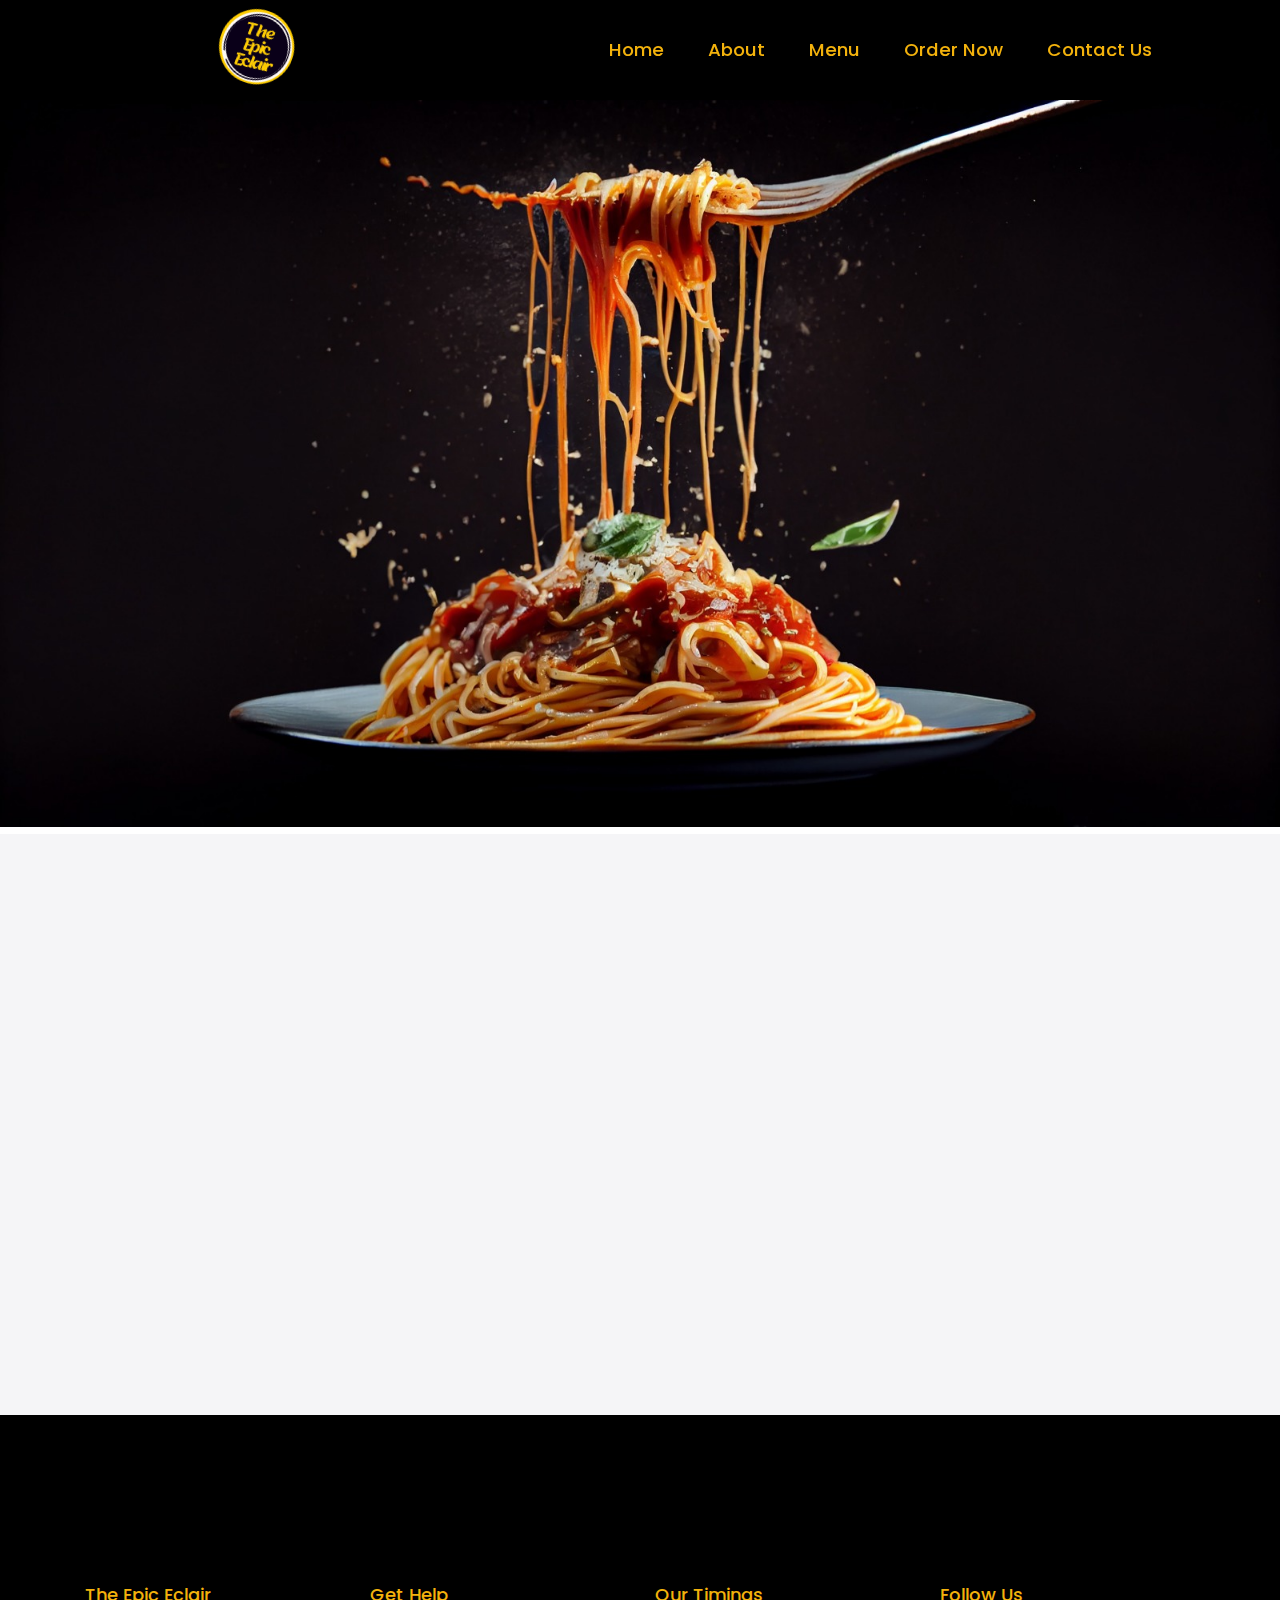
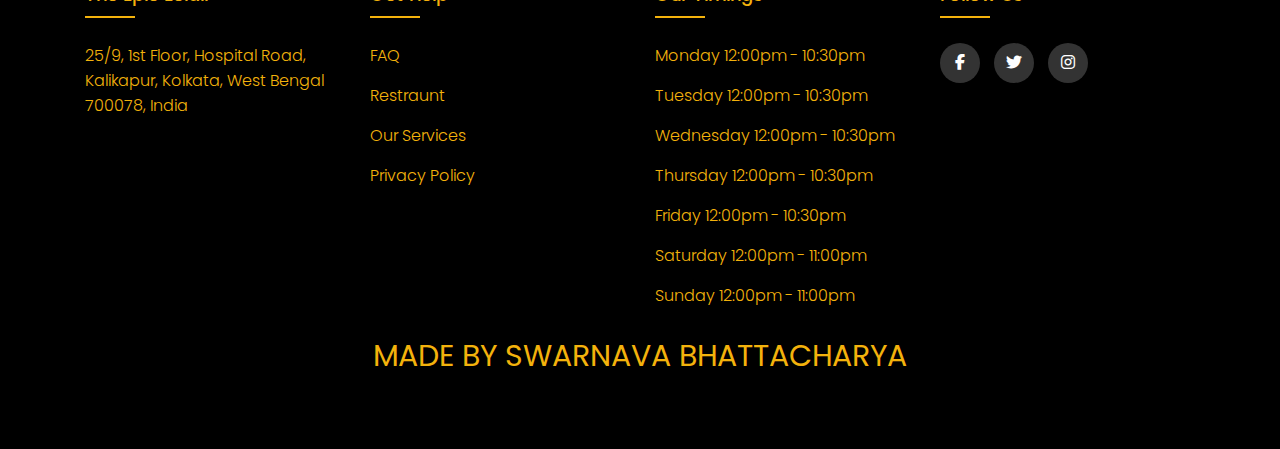
<file: index.html>
<!DOCTYPE html>
<html lang="en">
<head>
    <meta charset="UTF-8">
    <meta name="viewport" content="width=device-width, initial-scale=1.0">
    <link rel="icon" type="image/x-icon" href="logoo.jpg">
    <title>The Epic Eclair</title>
    <link rel="stylesheet" href="index.css"/>
    <link href='https://unpkg.com/boxicons@2.1.4/css/boxicons.min.css' rel='stylesheet'>
    <link rel="preconnect" href="https://fonts.gstatic.com">
    <link href="https://fonts.googleapis.com/css2?family=Inter:wght@400;700&display=swap" rel="stylesheet">
    <link rel="stylesheet" href="https://stackpath.bootstrapcdn.com/font-awesome/4.7.0/css/font-awesome.min.css">
    <link rel="stylesheet" href="https://cdnjs.cloudflare.com/ajax/libs/font-awesome/6.5.1/css/all.min.css">
</head>
<body>
    <header class="header">
        <div class="logo">
          <img src="logo.png" alt="">
          </div>
    <input type="checkbox" id="check">
    <label for="check" class="icons">
        <i class='bx bx-menu' id="menu-icon"></i>
        <i class='bx bx-x' id="close-icon"></i>
    </label>
    <nav class="navbar">
        <a href="index.html" style="--i:0;">Home</a>
        <a href="about.html" style="--i:1;">About</a>
        <a href="menu.html" style="--i:2;">Menu</a>
        <a href="order.html" style="--i:3;">Order Now</a>
        <a href="contact.html" style="--i:4;">Contact Us</a>
    </nav>
</header>
<!-- Image Slider  -->
<div class="slideshow-container">
    <div class="mySlides">
      <img src="imgslider1.jpg" style="width:100%; height: auto;">
    <div class="mySlides">
      <img src="imgslider2.jpg" style="width:100%; height: auto;">
    <div class="mySlides">
      <img src="imgslider3.png" style="width:100%; height: 70%;">
    </div>
    <a class="prev" onclick="plusSlides(-1)">&#10094;</a>
    <a class="next" onclick="plusSlides(1)">&#10095;</a>
  </div>
  <section id="about">
    <div class="about-wrapper container">
        <div class="about-text">
          <p class="small">About Us</p>
          <h2>We've been making healthy & delicious food.</h2>
          <p>Welcome to The Epic Eclair, where culinary passion meets unparalleled hospitality.
           Nestled in the heart of Kolkata, our restaurant is a vibrant celebration of flavors,
           crafted with care and served with warmth. At The Epic Eclair, we take pride in sourcing the finest, 
           freshest ingredients to create a menu that tantalizes your taste buds. Our chefs, driven by creativity 
           and a dedication to culinary excellence, artfully prepare each dish to deliver an unforgettable dining experience. 
           Whether you're here for a casual lunch, a romantic dinner, or a special celebration, our inviting ambiance and attentive
           staff ensure that every moment at The Epic Eclair is a delightful culinary journey. Join us and savor the essence of
           extraordinary dining in a setting that reflects our commitment to quality and innovation.</p>
        </div>
        <div class="about-img">
          <img src="about.jpg" >
        </div>
    </div>
  </section>
   <!-- Footer  -->
   <footer class="footer">
    <div class="slideshow-container">
        <div class="row">
             <div class="footer-col">
            <h4>The Epic Eclair</h4>
            <ul>
                <li><a href="#">25/9, 1st floor, Hospital Road, Kalikapur, Kolkata, West Bengal 700078, India</a></li>
            </ul>
            </div>
        <div class="footer-col">
            <h4>Get Help</h4>
            <ul>
                <li><a href="#">FAQ</a></li>
                <li><a href="#">Restraunt</a></li>
                <li><a href="#">Our Services</a></li>
                <li><a href="#">Privacy Policy</a></li>
            </ul>
        </div>
        <div class="footer-col">
            <h4>Our Timings</h4>
            <ul>
                <li><a href="#">Monday 12:00pm - 10:30pm</a></li>
                <li><a href="#">Tuesday 12:00pm - 10:30pm</a></li>
                <li><a href="#">Wednesday 12:00pm - 10:30pm</a></li>
                <li><a href="#">Thursday 12:00pm - 10:30pm</a></li>
                <li><a href="#">Friday 12:00pm - 10:30pm</a></li>
                <li><a href="#">Saturday 12:00pm - 11:00pm</a></li>
                <li><a href="#">Sunday 12:00pm - 11:00pm</a></li>
            </ul>
        </div>
        <div class="footer-col">
            <h4>Follow Us</h4>
            <div class="social-links">
                <a href="#"><i class="fab fa-facebook-f"></i></a>
                <a href="#"><i class="fab fa-twitter"></i></a>
                <a href="#"><i class="fab fa-instagram"></i></a>
            </div>
        </div>
    </div>
</div>
<br>
<div class="creators">
    <p>MADE BY SWARNAVA BHATTACHARYA</p>
</div>
</footer>
<!-- Image Slider Program  -->
<script>
let slideIndex = 1;
showSlides(slideIndex);
function plusSlides(n) {
  showSlides(slideIndex += n);
}
function currentSlide(n) {
  showSlides(slideIndex = n);
}
function showSlides(n) {
  let i;
  let slides = document.getElementsByClassName("mySlides");
  if (n > slides.length) {slideIndex = 1}
  if (n < 1) {slideIndex = slides.length}
  for (i = 0; i < slides.length; i++) {
    slides[i].style.display = "none";
  }
  slides[slideIndex-1].style.display = "block";
}
</script>
</body>
</html>
</file>
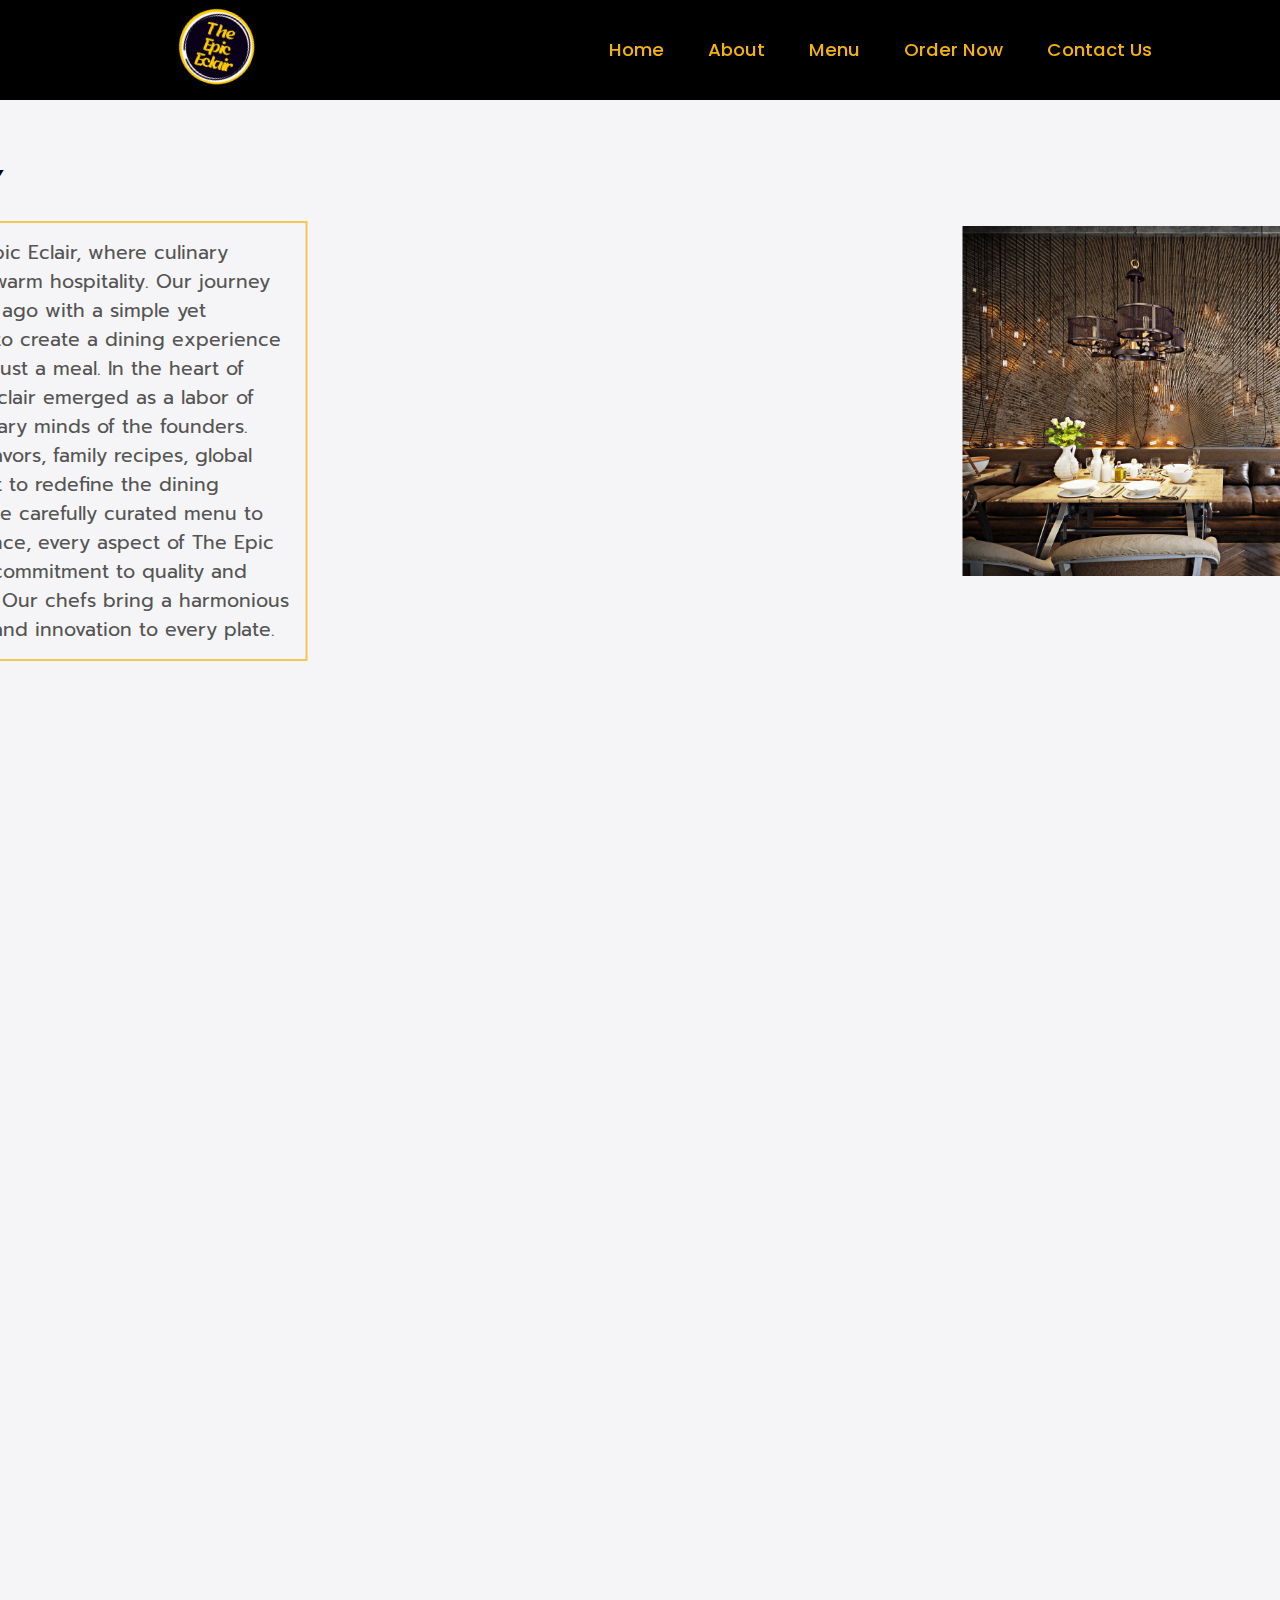
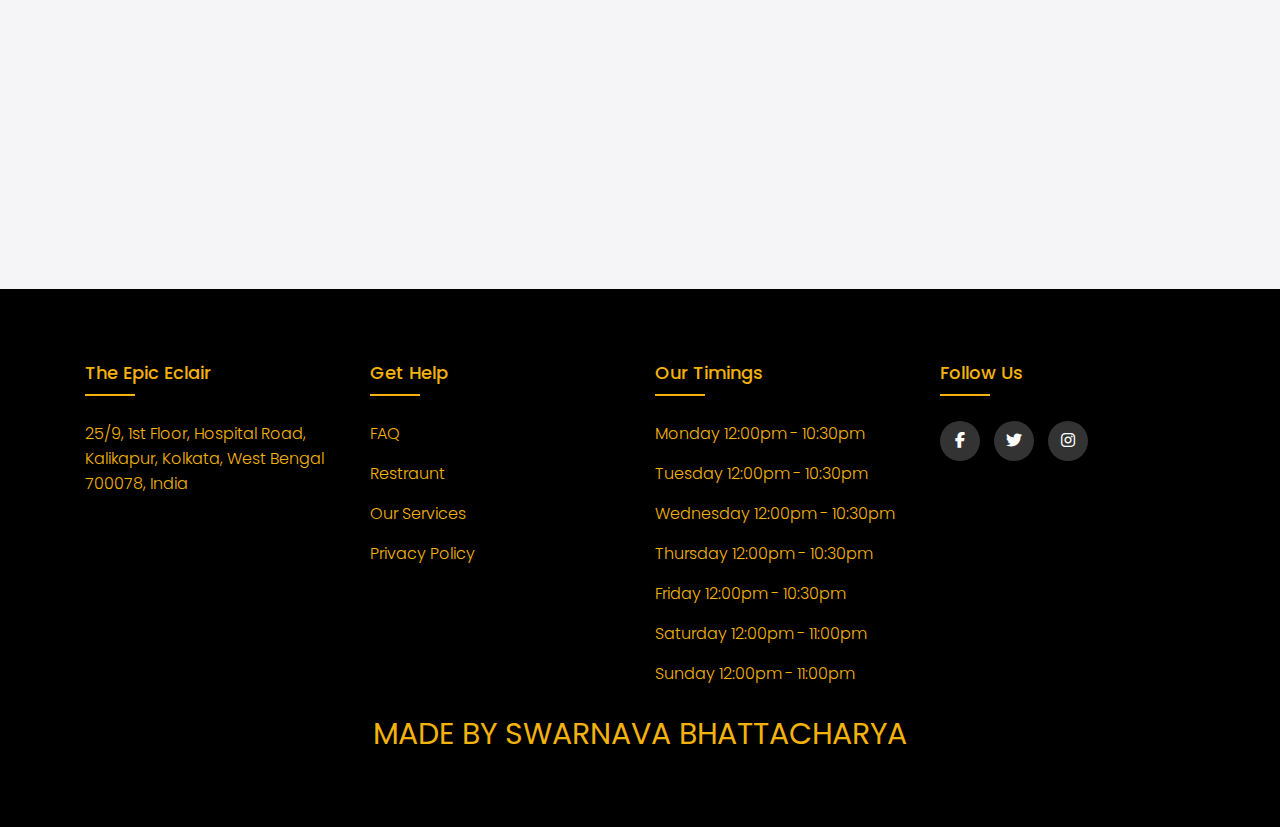
<file: about.html>
<!DOCTYPE html>
<html lang="en">
<head>
    <link rel="shortcut icon" href="logoo.jpg" type="image/x-icon">
    <meta charset="UTF-8">
    <meta name="viewport" content="width=device-width, initial-scale=1.0">
    <title>The Epic Eclair</title>
    <link rel="stylesheet" href="about.css"/>
    <link href='https://unpkg.com/boxicons@2.1.4/css/boxicons.min.css' rel='stylesheet'>
    <link rel="stylesheet" href="https://cdnjs.cloudflare.com/ajax/libs/font-awesome/6.5.1/css/all.min.css">
</head>
<body>
   <header class="header">
        <div class="logo">
          <img src="logo.png" alt="">
          </div>
    <input type="checkbox" id="check">
    <label for="check" class="icons">
        <i class='bx bx-menu' id="menu-icon"></i>
        <i class='bx bx-x' id="close-icon"></i>
    </label>
    <nav class="navbar">
        <a href="index.html" style="--i:0;">Home</a>
        <a href="about.html" style="--i:1;">About</a>
        <a href="menu.html" style="--i:2;">Menu</a>
        <a href="order.html" style="--i:3;">Order Now</a>
        <a href="contact.html" style="--i:4;">Contact Us</a>
    </nav>
</header>
<!-- About Us  -->
<section id="about">
  <div class="about-wrapper container">
    <div class="about-img">
      <img src="aboutus.jpg" style="width:100%; height: auto;">
    </div>
        <div class="about-text">
          <p1 class="small">About Us</p1>
          <h2 class="story">OUR STORY</h2>
          <p>Welcome to The Epic Eclair, where culinary excellence meets warm hospitality. Our journey began last 6 years ago with a simple
             yet ambitious vision - to create a dining experience that goes beyond just a meal. In the heart of Kolkata, The Epic Eclair
             emerged as a labor of love from the culinary minds of the founders. Inspired by local flavors, family recipes, global cuisines
             we set out to redefine the dining landscape. From the carefully curated menu to the inviting ambiance, every aspect of
             The Epic Eclair reflects our commitment to quality and passion for flavors. Our chefs bring a harmonious blend of tradition
             and innovation to every plate.</p>
         </div>
  </div>
</section>
<section id="about">
  <div class="about-wrapper container">
        <div class="about-text">
          <h2 class="story">OUR PHILOSOPHY</h2>
          <p>At The Epic Eclair, we believe in more than just serving exceptional food. We strive to create an atmosphere where every guest feels
             like a cherished friend, and every meal is a celebration. Whether you're joining us for a casual lunch, a romantic dinner, or a
             special event, our goal is to make each moment memorable.</p>
          <h2 class="story">OUR TEAM</h2>
          <p>Behind every delightful dish is a dedicated team of culinary experts and service professionals. Our chefs bring a wealth of
             experience, creativity, and a genuine passion for food. The front-of-house staff is committed to providing exceptional service,
             making every visit to The Epic Eclair a delightful experience.</p>
          <h3 class="h3">COME JOIN WITH US</h3>
          <p>Whether you're a seasoned food enthusiast or a casual diner, we invite you to join us at The Epic Eclair. Discover the flavors,
             savor the moments, and become part of our story.</p>
          <h3 class="p3">Thank you for being a part of our journey.</h3>
         </div>
         <div class="about-img">
          <img src="aboutus1.png" style="width:100%; height: auto;">
        </div>
  </div>
</section>
  <!-- Footer  -->
  <footer class="footer">
    <div class="slideshow-container">
        <div class="row">
             <div class="footer-col">
            <h4>The Epic Eclair</h4>
            <ul>
                <li><a href="#">25/9, 1st floor, Hospital Road, Kalikapur, Kolkata, West Bengal 700078, India</a></li>
            </ul>
            </div>
        <div class="footer-col">
            <h4>Get Help</h4>
            <ul>
                <li><a href="#">FAQ</a></li>
                <li><a href="#">Restraunt</a></li>
                <li><a href="#">Our Services</a></li>
                <li><a href="#">Privacy Policy</a></li>
            </ul>
        </div>
        <div class="footer-col">
            <h4>Our Timings</h4>
            <ul>
                <li><a href="#">Monday 12:00pm - 10:30pm</a></li>
                <li><a href="#">Tuesday 12:00pm - 10:30pm</a></li>
                <li><a href="#">Wednesday 12:00pm - 10:30pm</a></li>
                <li><a href="#">Thursday 12:00pm - 10:30pm</a></li>
                <li><a href="#">Friday 12:00pm - 10:30pm</a></li>
                <li><a href="#">Saturday 12:00pm - 11:00pm</a></li>
                <li><a href="#">Sunday 12:00pm - 11:00pm</a></li>
            </ul>
        </div>
        <div class="footer-col">
            <h4>Follow Us</h4>
            <div class="social-links">
                <a href="#"><i class="fab fa-facebook-f"></i></a>
                <a href="#"><i class="fab fa-twitter"></i></a>
                <a href="#"><i class="fab fa-instagram"></i></a>
            </div>
        </div>
    </div>
</div>
<br>
<div class="creators">
    <p>MADE BY SWARNAVA BHATTACHARYA</p>
</div>
</footer>
</body>
</html>
</file>
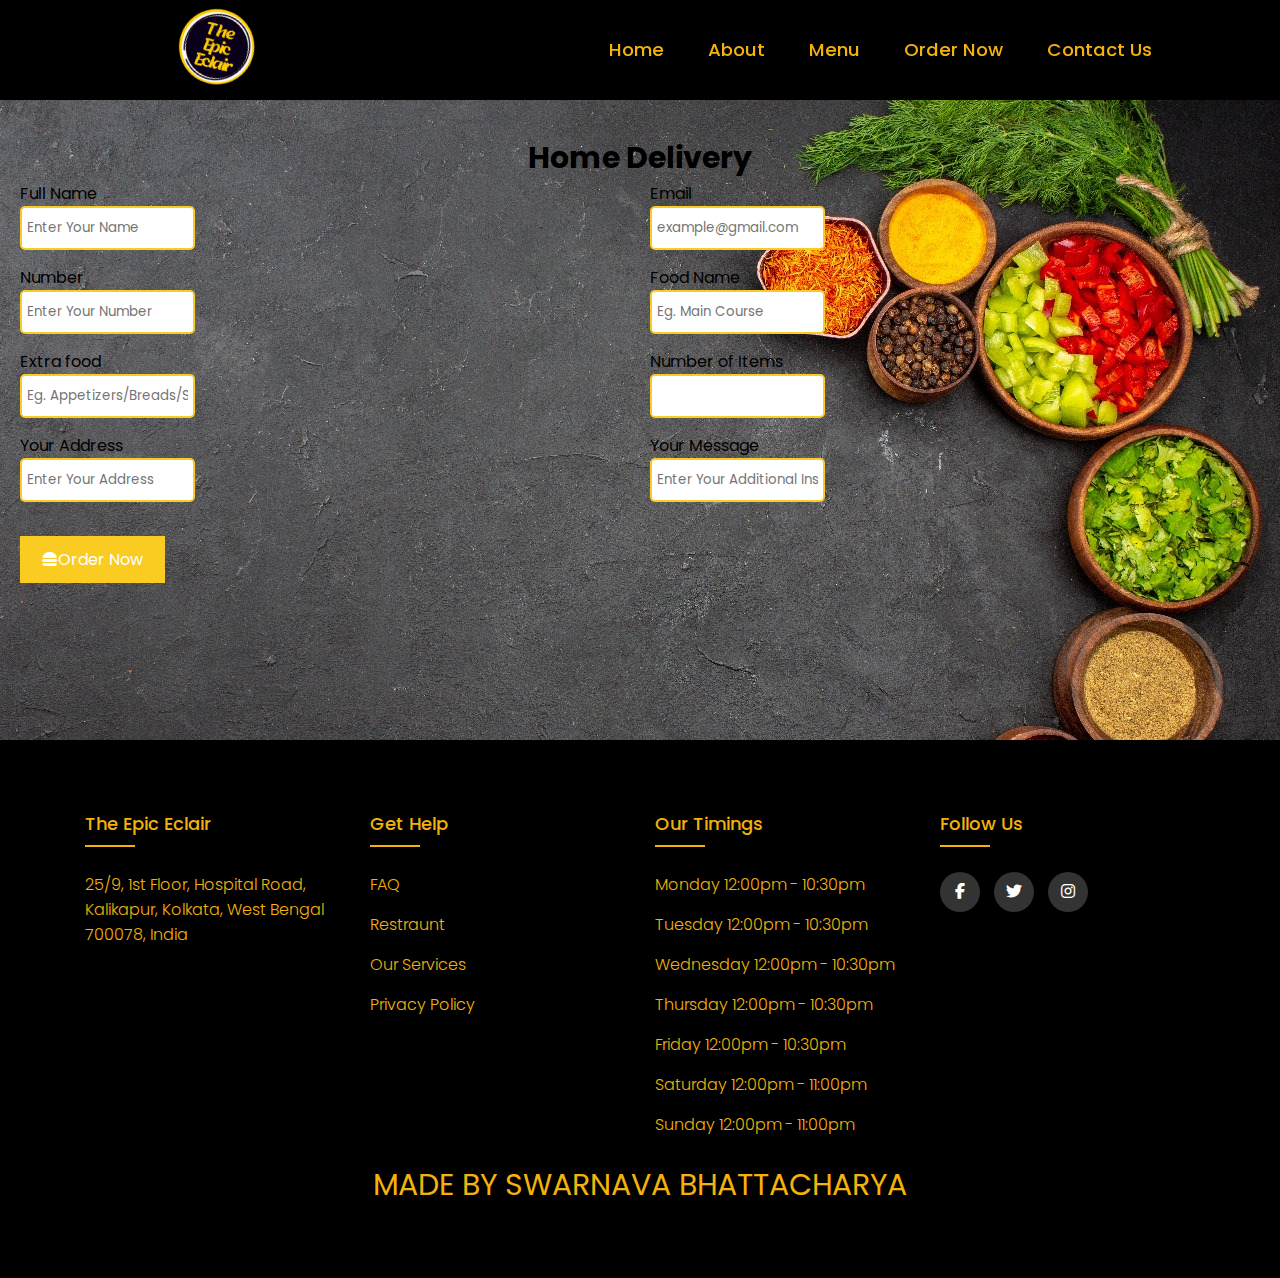
<file: order.html>
<!DOCTYPE html>
<html lang="en">
<head>
    <link rel="shortcut icon" href="logo.png" type="image/x-icon">
    <meta charset="UTF-8">
    <meta name="viewport" content="width=device-width, initial-scale=1.0">
    <title>The Epic Eclair</title>
    <link rel="stylesheet" href="order.css"/>
    <link href='https://unpkg.com/boxicons@2.1.4/css/boxicons.min.css' rel='stylesheet'>
    <link rel="preconnect" href="https://fonts.gstatic.com">
    <link href="https://fonts.googleapis.com/css2?family=Inter:wght@400;700&display=swap" rel="stylesheet">
    <link rel="stylesheet" href="https://stackpath.bootstrapcdn.com/font-awesome/4.7.0/css/font-awesome.min.css">
    <link rel="stylesheet" href="https://cdnjs.cloudflare.com/ajax/libs/font-awesome/6.5.1/css/all.min.css">
    <link rel="icon" type="image/x-icon" href="logoo.jpg">
</head>
<body>
    <header class="header">
        <div class="logo">
          <img src="logo.png" alt="">
          </div>
    <input type="checkbox" id="check">
    <label for="check" class="icons">
        <i class='bx bx-menu' id="menu-icon"></i>
        <i class='bx bx-x' id="close-icon"></i>
    </label>
    <nav class="navbar">
        <a href="index.html" style="--i:0;">Home</a>
        <a href="about.html" style="--i:1;">About</a>
        <a href="menu.html" style="--i:2;">Menu</a>
        <a href="order.html" style="--i:3;">Order Now</a>
        <a href="contact.html" style="--i:4;">Contact Us</a>
    </nav>
</header>
    <!-- Order Now  -->
    <div class="order">
        <div class="order_main">
            <div class="order_form">
                <h2>Home Delivery</h2>
                <div class="order_list">
                    <div class="order_left">
                        <p>Full Name</p>
                        <input type="text" placeholder="Enter Your Name">
                        <p>Number</p>
                        <input type="number" placeholder="Enter Your Number">
                        <p>Extra food</p>
                        <input type="text" placeholder="Eg. Appetizers/Breads/Sides/Desserts">
                        <p>Your Address</p>
                        <input placeholder="Enter Your Address"></input>
                    </div>
                    <div class="order_right">
                        <p>Email</p>
                        <input type="email" placeholder="example@gmail.com">
                        <p>Food Name</p>
                        <input type="text" placeholder="Eg. Main Course">
                        <p>Number of Items</p>
                        <input type="number" placeholder="">
                        <p>Your Message</p>
                        <input placeholder="Enter Your Additional Instructions"></input>
                    </div>
                </div>
                <a href="#" class="order_btn"><i class="fa-solid fa-burger"></i>Order Now</a>
            </div>
        </div>
    </div>
    <!-- Footer  -->
    <footer class="footer">
        <div class="slideshow-container">
            <div class="row">
                 <div class="footer-col">
                <h4>The Epic Eclair</h4>
                <ul>
                    <li><a href="#">25/9, 1st floor, Hospital Road, Kalikapur, Kolkata, West Bengal 700078, India</a></li>
                </ul>
                </div>
            <div class="footer-col">
                <h4>Get Help</h4>
                <ul>
                    <li><a href="#">FAQ</a></li>
                    <li><a href="#">Restraunt</a></li>
                    <li><a href="#">Our Services</a></li>
                    <li><a href="#">Privacy Policy</a></li>
                </ul>
            </div>
            <div class="footer-col">
                <h4>Our Timings</h4>
                <ul>
                    <li><a href="#">Monday 12:00pm - 10:30pm</a></li>
                    <li><a href="#">Tuesday 12:00pm - 10:30pm</a></li>
                    <li><a href="#">Wednesday 12:00pm - 10:30pm</a></li>
                    <li><a href="#">Thursday 12:00pm - 10:30pm</a></li>
                    <li><a href="#">Friday 12:00pm - 10:30pm</a></li>
                    <li><a href="#">Saturday 12:00pm - 11:00pm</a></li>
                    <li><a href="#">Sunday 12:00pm - 11:00pm</a></li>
                </ul>
            </div>
            <div class="footer-col">
                <h4>Follow Us</h4>
                <div class="social-links">
                    <a href="#"><i class="fab fa-facebook-f"></i></a>
                    <a href="#"><i class="fab fa-twitter"></i></a>
                    <a href="#"><i class="fab fa-instagram"></i></a>
                </div>
            </div>
        </div>
    </div>
    <br>
    <div class="creators">
        <p>MADE BY SWARNAVA BHATTACHARYA</p>
    </div>
    </footer>
</body>
</html>
</file>
<file: index.css>
@import url('https://fonts.googleapis.com/css2?family=Montserrat:wght@500&family=Poppins&display=swap');
@import url('https://fonts.googleapis.com/css2?family=Poppins:wght@300;400;500;600;700&display=swap');
*{
    padding: 0; 
    margin: 0; 
    box-sizing: border-box;
    font-family: 'Montserrat', sans-serif;
    font-family: 'Poppins', sans-serif;
}
body {
  min-height: 100vh;
  background-size: cover;
  background-position: center;
  background-color: #fff;
}
.header{
  position: fixed;
  background-color: rgb(0, 0, 0);
  top: 0;
  left: 0;
  width: 100%;
  padding: 1.3rem 10%;
  display: flex;
  justify-content: space-between;
  align-items: center;
  z-index: 100;
}
.header::before {
  content: '';
  position: absolute;
  top: 0;
  left: 0;
  width: 100%;
  height: 100%;
  background: rgba(0, 0, 0, .1);
  backdrop-filter: blur(50px);
  z-index: -1;
}
.header::after{
  content: '';
  position: absolute;
  top: 0;
  left: -100%;
  width: 100%;
  height: 100%;
}
.navbar a::after {
  content: '';
  position: absolute;
  left: 0;
  bottom: -6px;
  width: 100%;
  height: 3px;
  background: #F3B20C;
  border-radius: 5px;
  transform: scaleX(0);
  transition: transform .5s;
}
.navbar a:hover::after {
  transform-origin: left;
  transform: scaleX(1);
}
.navbar a {
  font-size: 1.15rem;
  color: #F3B20C;
  text-decoration: none;
  font-weight: 500;
  margin-left: 2.5rem;
}
#check {
  display: none;
}
.icons {
  position: absolute;
  right: 5%;
  font-size: 2.8rem;
  color: #F3B20C;
  cursor: pointer;
  display: none;
}
/* Breakpoints */
@media (max-width: 992px) {
  .header{
      padding: 1.3rem 5%;
  }
}
@media (max-width: 768px) {
  .icons{
      display: inline-flex;
  }
  #check:checked~.icons #menu-icon {
      display: none;
  }
  .icons #close-icon {
      display: none;
  }
  #check:checked~.icons #close-icon {
      display: block;
  }
  .navbar{
      position: absolute;
      top: 100%;
      left: 0;
      width: 100%;
      height: 0;
      background: rgba(0, 0, 0, .1);
      backdrop-filter: blur(50px);
      box-shadow: 0 .5rem 1rem rgba(0, 0, 0, .1);
      overflow: hidden;
      transition: .3s ease;
  }
  #check:checked~.navbar {
      height: 17.7rem;
  }
  .navbar a{
      display: block;
      font-size: 1.1rem;
      margin: 1.5rem 0;
      text-align: center;
      transform: translateY(-50px);
      opacity: 0;
      transition: .3s ease;
  }
  #check:checked~.navbar a {
      transform: translateY(0);
      opacity: 1;
      transition-delay: calc(.15s *var(--i));
  }
}
/* Logo Animation */
  .logo{
    margin: -15px 50px;
    transform: scale(1.2);
    transform: rotateZ(20deg);
    animation-delay: 0;
    animation-name: rotadu;
    animation-duration: 1.6s;
}
@keyframes rotadu{
    from{
        transform: translateX(-300px) translateY(0px) rotateZ(200deg);
    }
}
.logo img{
    position: relative;
    height: 75px; 
    margin: 3px 40px;
    transform: translateY(0px);}
/* Image Slider */
* {box-sizing:border-box}
.slideshow-container {
  padding-top: 96px;
  width: 100%;
  position: relative;
}
.mySlides {
  display: flex;
  flex-wrap: wrap;
}
.prev, .next {
  cursor: pointer;
  position: absolute;
  top: 50%;
  width: auto;
  margin-top: -22px;
  padding: 16px;
  color: white;
  font-weight: bold;
  font-size: 18px;
  transition: 0.6s ease;
  border-radius: 0 3px 3px 0;
  user-select: none;
}
.next {
  right: 0;
  border-radius: 3px 0 0 3px;
  position: absolute;
}
.prev:hover, .next:hover {
  background-color: rgba(0,0,0,0.8);
}
/* About Us */
#about {
  padding: 50px 0;
  background: #f5f5f7;
}
.about-wrapper {
  display: flex;
  flex-wrap: wrap;
}
#about h2 {
  font-size: 2.3rem;
  font-family: 'Franklin Gothic Medium', 'Arial Narrow', Arial, sans-serif;
}
#about p {
  font-size: 1.2rem;
  color: #555;
  font-family: 'Segoe UI', Tahoma, Geneva, Verdana, sans-serif;
}
#about .small {
  font-size: 1.2rem;
  color: #666;
  font-weight: 600;
  font-family: "Poppins", sans-serif;
}
.about-img {
  flex: 1 1 400px;
  padding: 30px;
  transform: translate(150%);
  animation: about-img-animation 1s ease-in-out forwards;
}
@keyframes about-img-animation {
  100% {
    transform: translate(0);
  }
}
.about-text {
  flex: 1 1 400px;
  padding: 30px;
  margin: auto;
  transform: translateX(-150%);
  animation: about-text-animation 1s ease-in-out forwards;
}
@keyframes about-text-animation {
  100% {
    transform: translate(0);
  }
}
.about-img img {
  display: block;
  height: 400px;
  max-width: 100%;
  margin: auto;
  object-fit: cover;
  object-position: right;
}
/* Footer  */
*{
  margin: 0;
  padding: 0;
  box-sizing: border-box;
}
.container{
max-width: 1170px;
margin: auto;
}
.row{
  display: flex;
  flex-wrap: wrap;
}
ul{
  list-style: none;
}
.footer{
background-color: black ;
padding: 70px;
}
.footer-col{
  width: 25%;
  padding: 0 15px;
}
.footer-col h4{
  font-size: 18px;
  color: #F3B20C;
  text-transform: capitalize;
  margin-bottom: 35px;
  font-weight: 500;
  position: relative;
}
.footer-col h4::before{
  content: '';
  position: absolute;
  left: 0;
  bottom: -10px;
  background-color: #F3B20C;
  height: 2px;
  box-sizing: border-box;
  width: 50px;
}
.footer-col ul li:not(:last-child){
  margin-bottom: 15px;
}
.footer-col ul li a{
  font-size: 16px;
  text-transform: capitalize;
  color: #F3B20C;
  text-decoration: none;
  font-weight: 300;
  color: #F3B20C;
  display: block;
  transition: all 0.3s ease;
}
.footer-col ul li a:hover{
  color: #F3B20C;
  padding-left: 10px;

}
.footer-col .social-links a{
  display: inline-block;
  height: 40px;
  width: 40px;
  background-color: rgba(255, 255, 255, 0.2);
  margin:0 10px 10px 0;
  text-align: center;
  line-height: 40px;
  border-radius: 50%;
  color: #ffffff;
  transition: all 0.5s ease;
}
.footer-col .social-links a:hover{
  color: #24262b;
  background-color: #ffffff;
}
@media(max-width: 767px){
  .footer-col{
      width: 50%;
      margin-bottom: 30px;
  }
}
@media(max-width: 574px){
  .footer-col{
      width: 100%;
  }
}
.creators
{
    padding: 0 15px;
    text-align: center;
    font-size: 30px;
    color: #F3B20C;
}
</file>
<file: about.css>
@import url('https://fonts.googleapis.com/css2?family=Montserrat:wght@500&family=Poppins&display=swap');
@import url('https://fonts.googleapis.com/css2?family=Montserrat:wght@500&family=Permanent+Marker&family=Poppins&family=Prompt&display=swap');
@import url('https://fonts.googleapis.com/css2?family=Poppins:wght@300;400;500;600;700&display=swap');
*{
    padding: 0; 
    margin: 0; 
    box-sizing: border-box;
    font-family: 'Montserrat', sans-serif;
    font-family: 'Poppins', sans-serif;
}
body {
  min-height: 100vh;
  background-size: cover;
  background-position: center;
  background-color: #ffff;
}
.header{
  position: fixed;
  background-color: rgb(0, 0, 0);
  top: 0;
  left: 0;
  width: 100%;
  padding: 1.3rem 10%;
  display: flex;
  justify-content: space-between;
  align-items: center;
  z-index: 100;
}
.header::before {
  content: '';
  position: absolute;
  top: 0;
  left: 0;
  width: 100%;
  height: 100%;
  background: rgba(0, 0, 0, .1);
  backdrop-filter: blur(50px);
  z-index: -1;
}
.header::after{
  content: '';
  position: absolute;
  top: 0;
  left: -100%;
  width: 100%;
  height: 100%;
}
.navbar a::after {
  content: '';
  position: absolute;
  left: 0;
  bottom: -6px;
  width: 100%;
  height: 3px;
  background: #F3B20C;
  border-radius: 5px;
  transform: scaleX(0);
  transition: transform .5s;
}
.navbar a:hover::after {
  transform-origin: left;
  transform: scaleX(1);
}
.navbar a {
  font-size: 1.15rem;
  color: #F3B20C;
  text-decoration: none;
  font-weight: 500;
  margin-left: 2.5rem;
}
#check {
  display: none;
}
.icons {
  position: absolute;
  right: 5%;
  font-size: 2.8rem;
  color: #F3B20C;
  cursor: pointer;
  display: none;
}
/* Breakpoints */
@media (max-width: 992px) {
  .header{
      padding: 1.3rem 5%;
  }
}
@media (max-width: 768px) {
  .icons{
      display: inline-flex;
  }
  #check:checked~.icons #menu-icon {
      display: none;
  }
  .icons #close-icon {
      display: none;
  }
  #check:checked~.icons #close-icon {
      display: block;
  }
  .navbar{
      position: absolute;
      top: 100%;
      left: 0;
      width: 100%;
      height: 0;
      background: rgba(0, 0, 0, .1);
      backdrop-filter: blur(50px);
      box-shadow: 0 .5rem 1rem rgba(0, 0, 0, .1);
      overflow: hidden;
      transition: .3s ease;
  }
  #check:checked~.navbar {
      height: 17.7rem;
  }
  .navbar a{
      display: block;
      font-size: 1.1rem;
      margin: 1.5rem 0;
      text-align: center;
      transform: translateY(-50px);
      opacity: 0;
      transition: .3s ease;
  }
  #check:checked~.navbar a {
      transform: translateY(0);
      opacity: 1;
      transition-delay: calc(.15s *var(--i));
  }
}
/* Logo Animation */
  .logo{
    margin: -15px 10px;
    transform: scale(1.2);
    transform: rotateZ(20deg);
    animation-name: rotadu;
    animation-duration: 1.6s;
}
@keyframes rotadu{
    from{
        transform: translateX(-100px) translateY(0px) rotateZ(200deg);
    }
}
.logo img{
    position: relative;
    height: 75px; 
    margin: 3px 40px;
    transform: translateY(0px);}
    /* About Section  */
#about {
    padding-top: 96px;
    padding-bottom: 40px;
    background: #f5f5f7;
  }
  .about-wrapper {
    display: flex;
    flex-wrap: wrap;
  }
  .story {
    font-size: 2.3rem;
    font-family: 'Montserrat', sans-serif;
    font-family: 'Permanent Marker', cursive;
    font-family: 'Poppins', sans-serif;
    font-family: 'Prompt', sans-serif;
  }
  #about p {
    font-size: 1.2rem;
    color: #555;
    font-family: 'Montserrat', sans-serif;
    font-family: 'Permanent Marker', cursive;
    font-family: 'Poppins', sans-serif;
    font-family: 'Prompt', sans-serif;
    border: 2.5px solid rgba(243, 178, 12, 0.696);
    padding: 15px;
    margin: 10px;
  }
  #about .small {
    font-size: 1.2rem;
    color: #666;
    font-weight: 600;
    font-family: "Poppins", sans-serif;
  }
  .about-img {
    flex: 1 1 400px;
    padding: 30px;
    transform: translate(150%);
    animation: about-img-animation 1s ease-in-out forwards;
    height: 500px;
    overflow: hidden;
  }
 .about-img img {
  transition: transform .5s ease
}
.about-img:hover img {
transform: scale(1.1);
}
.h3 {
  font-family: 'Montserrat', sans-serif;
  font-family: 'Permanent Marker', cursive;
  font-family: 'Poppins', sans-serif;
  font-family: 'Prompt', sans-serif;
  font-size: 2.2rem;
}
.p3 {
  font-family: 'Segoe UI', Tahoma, Geneva, Verdana, sans-serif; 
  font-size: 2rem;
}
@keyframes about-img-animation {
  100% {
    transform: translate(0);
  }
}
.about-text {
  flex: 1 1 400px;
  padding: 30px;
  margin: auto;
  transform: translate(-150%);
  animation: about-text-animation 1s ease-in-out forwards;
}
@keyframes about-text-animation {
  100% {
    transform: translate(0);
  }
}
.about-img img {
  display: block;
  height: 500px;
  max-width: 100%;
  margin: auto;
  object-fit: cover;
  object-position: right;
}
  @keyframes about-img-animation {
    100% {
      transform: translate(0);
    }
  }
  .about-text {
    flex: 1 1 400px;
    padding: 30px;
    margin: auto;
    transform: translateX(-150%);
    animation: about-text-animation 1s ease-in-out forwards;
  }
  @keyframes about-text-animation {
    100% {
      transform: translate(0);
    }
  }
  .about-img img {
    display: block;
    padding-top: 100px;
    height: 700px;
    max-width: 100%;
    margin: auto;
    object-fit: cover;
    object-position: right;
  }
  /* Footer  */
*{
  margin: 0;
  padding: 0;
  box-sizing: border-box;
}
.container{
max-width: 1170px;
margin: auto;
}
.row{
  display: flex;
  flex-wrap: wrap;
}
ul{
  list-style: none;
}
.footer{
background-color: black ;
padding: 70px;
}
.footer-col{
  width: 25%;
  padding: 0 15px;
}
.footer-col h4{
  font-size: 18px;
  color: #F3B20C;
  text-transform: capitalize;
  margin-bottom: 35px;
  font-weight: 500;
  position: relative;
}
.footer-col h4::before{
  content: '';
  position: absolute;
  left: 0;
  bottom: -10px;
  background-color: #F3B20C;
  height: 2px;
  box-sizing: border-box;
  width: 50px;
}
.footer-col ul li:not(:last-child){
  margin-bottom: 15px;
}
.footer-col ul li a{
  font-size: 16px;
  text-transform: capitalize;
  color: #F3B20C;
  text-decoration: none;
  font-weight: 300;
  color: #F3B20C;
  display: block;
  transition: all 0.3s ease;
}
.footer-col ul li a:hover{
  color: #F3B20C;
  padding-left: 10px;

}
.footer-col .social-links a{
  display: inline-block;
  height: 40px;
  width: 40px;
  background-color: rgba(255, 255, 255, 0.2);
  margin:0 10px 10px 0;
  text-align: center;
  line-height: 40px;
  border-radius: 50%;
  color: #ffffff;
  transition: all 0.5s ease;
}
.footer-col .social-links a:hover{
  color: #24262b;
  background-color: #ffffff;
}
@media(max-width: 767px){
  .footer-col{
      width: 50%;
      margin-bottom: 30px;
  }
}
@media(max-width: 574px){
  .footer-col{
      width: 100%;
  }
}
.creators
{
    padding: 0 15px;
    text-align: center;
    font-size: 30px;
    color: #F3B20C;
}
</file>
<file: order.css>
@import url('https://fonts.googleapis.com/css2?family=Montserrat:wght@500&family=Poppins&display=swap');
@import url('https://fonts.googleapis.com/css2?family=Poppins:wght@300;400;500;600;700&display=swap');
*{
    padding: 0; 
    margin: 0; 
    box-sizing: border-box;
    font-family: 'Montserrat', sans-serif;
    font-family: 'Poppins', sans-serif;
}
body {
  min-height: 100vh;
  background-size: cover;
  background-position: center;
  background-color: #fff;
}
.header{
  position: fixed;
  background-color: rgb(0, 0, 0);
  top: 0;
  left: 0;
  width: 100%;
  padding: 1.3rem 10%;
  display: flex;
  justify-content: space-between;
  align-items: center;
  z-index: 100;
}
.header::before {
  content: '';
  position: absolute;
  top: 0;
  left: 0;
  width: 100%;
  height: 100%;
  background: rgba(0, 0, 0, .1);
  backdrop-filter: blur(50px);
  z-index: -1;
}
.header::after{
  content: '';
  position: absolute;
  top: 0;
  left: -100%;
  width: 100%;
  height: 100%;
}
.navbar a::after {
  content: '';
  position: absolute;
  left: 0;
  bottom: -6px;
  width: 100%;
  height: 3px;
  background: #F3B20C;
  border-radius: 5px;
  transform: scaleX(0);
  transition: transform .5s;
}
.navbar a:hover::after {
  transform-origin: left;
  transform: scaleX(1);
}
.navbar a {
  font-size: 1.15rem;
  color: #F3B20C;
  text-decoration: none;
  font-weight: 500;
  margin-left: 2.5rem;
}
#check {
  display: none;
}
.icons {
  position: absolute;
  right: 5%;
  font-size: 2.8rem;
  color: #F3B20C;
  cursor: pointer;
  display: none;
}
/* Breakpoints */
@media (max-width: 992px) {
  .header{
      padding: 1.3rem 5%;
  }
}
@media (max-width: 768px) {
  .icons{
      display: inline-flex;
  }
  #check:checked~.icons #menu-icon {
      display: none;
  }
  .icons #close-icon {
      display: none;
  }
  #check:checked~.icons #close-icon {
      display: block;
  }
  .navbar{
      position: absolute;
      top: 100%;
      left: 0;
      width: 100%;
      height: 0;
      background: rgba(0, 0, 0, .1);
      backdrop-filter: blur(50px);
      box-shadow: 0 .5rem 1rem rgba(0, 0, 0, .1);
      overflow: hidden;
      transition: .3s ease;
  }
  #check:checked~.navbar {
      height: 17.7rem;
  }
  .navbar a{
      display: block;
      font-size: 1.1rem;
      margin: 1.5rem 0;
      text-align: center;
      transform: translateY(-50px);
      opacity: 0;
      transition: .3s ease;
  }
  #check:checked~.navbar a {
      transform: translateY(0);
      opacity: 1;
      transition-delay: calc(.15s *var(--i));
  }
}
/* Logo Animation */
  .logo{
    margin: -15px 10px;
    transform: scale(1.2);
    transform: rotateZ(20deg);
    animation-name: rotadu;
    animation-duration: 1.6s;
}
@keyframes rotadu{
    from{
        transform: translateX(-100px) translateY(0px) rotateZ(200deg);
    }
}
.logo img{
    position: relative;
    height: 75px; 
    margin: 3px 40px;
    transform: translateY(0px);}
/* Order Now  */
.order{
  width: 100%;
  padding-top: 120px;
  background: url(order1.jpeg);
}
.order h1{
  display: flex;
  align-items: center;
  justify-content: center;
  font-size: 45px;
  position: relative;
}
.order h1 span{
  color: #facc22;
  margin-right: 10px;
  position: relative;
}
.order .order_main{
  display: flex;
  align-items: center;
  justify-content: space-around;
  top: 15px;
}
.order .order_main .order_form{
  width: 100%;
  height: 620px;
  padding: 15px 20px 0 20px;
  border-radius: 10px;
  position: relative;
}

.order .order_main .order_form h2{
  text-align: center;
  font-size: 30px;
  position: relative;
}

.order .order_main .order_form .order_list{
  display: grid;
  grid-template-columns: 1fr 1fr;
  grid-gap: 0 20px;
  margin-bottom: 30px;
  position: relative;
}
.order .order_main .order_form .order_list input{
  width: 175px;
  border: 2px solid #facc22;
  border-radius: 5px;
  color: #000;
  padding: 10px 5px;
  margin-bottom: 15px;
  position: relative;
}

.order .order_main .order_form .order_list textarea{
  width: 350px;
  height: 200px;
  border: 2px solid #facc22;
  border-radius: 5px;
  color: #000;
  padding: 10px 5px;
  position: relative;
}

.order .order_main .order_form .order_btn{
  padding: 10px 20px;
  border: 2px solid #facc22;
  text-decoration: none;
  color: #fff;
  background: #facc22;
  position: relative;
}
/* Footer  */
*{
    margin: 0;
    padding: 0;
    box-sizing: border-box;
  }
  .container{
  max-width: 1170px;
  margin: auto;
  }
  .row{
    display: flex;
    flex-wrap: wrap;
  }
  ul{
    list-style: none;
  }
  .footer{
  background-color: black ;
  padding: 70px;
  }
  .footer-col{
    width: 25%;
    padding: 0 15px;
  }
  .footer-col h4{
    font-size: 18px;
    color: #F3B20C;
    text-transform: capitalize;
    margin-bottom: 35px;
    font-weight: 500;
    position: relative;
  }
  .footer-col h4::before{
    content: '';
    position: absolute;
    left: 0;
    bottom: -10px;
    background-color: #F3B20C;
    height: 2px;
    box-sizing: border-box;
    width: 50px;
  }
  .footer-col ul li:not(:last-child){
    margin-bottom: 15px;
  }
  .footer-col ul li a{
    font-size: 16px;
    text-transform: capitalize;
    color: #F3B20C;
    text-decoration: none;
    font-weight: 300;
    color: #F3B20C;
    display: block;
    transition: all 0.3s ease;
  }
  .footer-col ul li a:hover{
    color: #F3B20C;
    padding-left: 10px;

  }
  .footer-col .social-links a{
    display: inline-block;
    height: 40px;
    width: 40px;
    background-color: rgba(255, 255, 255, 0.2);
    margin:0 10px 10px 0;
    text-align: center;
    line-height: 40px;
    border-radius: 50%;
    color: #ffffff;
    transition: all 0.5s ease;
  }
  .footer-col .social-links a:hover{
    color: #24262b;
    background-color: #ffffff;
  }
  @media(max-width: 767px){
    .footer-col{
        width: 50%;
        margin-bottom: 30px;
    }
  }
  @media(max-width: 574px){
    .footer-col{
        width: 100%;
    }
  }
  .creators
  {
      padding: 0 15px;
      text-align: center;
      font-size: 30px;
      color: #F3B20C;
  }
</file>
